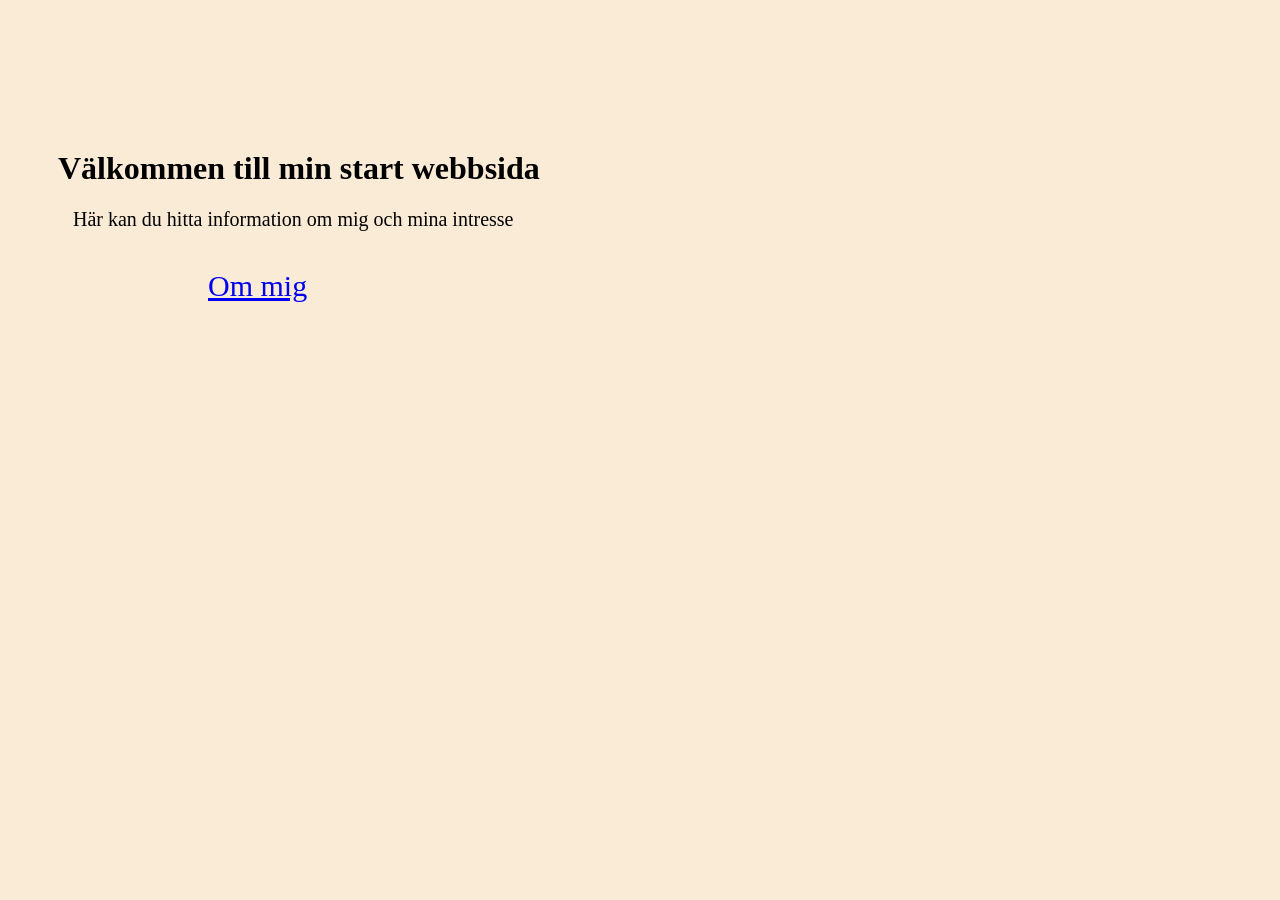
<file: index.html>
<!DOCTYPE html>
<html lang="sv">
    <head>
    
        <meta charset="UTF-8">
        <meta name="viewport" content="width=device-width, initial-scale=1.0">
        <title>Isabels webbsida </title>

        <style>
            body{
                background-color: antiquewhite;margin-top: 150px;
            }
            h1{
                margin-left:50px ;
            }
            p{
                font-size: 20px; margin-left:65px;
            }
            a{
                margin-left:200px;font-size: 30px ;
            }

        </style>
    </head>
    <body>
        <h1>Välkommen till min start webbsida</h1>

        <p>Här kan du hitta information om mig och mina intresse</p>

        <br>
      
        
        <a target="_blank" href="om-mig.html" >Om mig</a>

    </body>
</html>
</file>
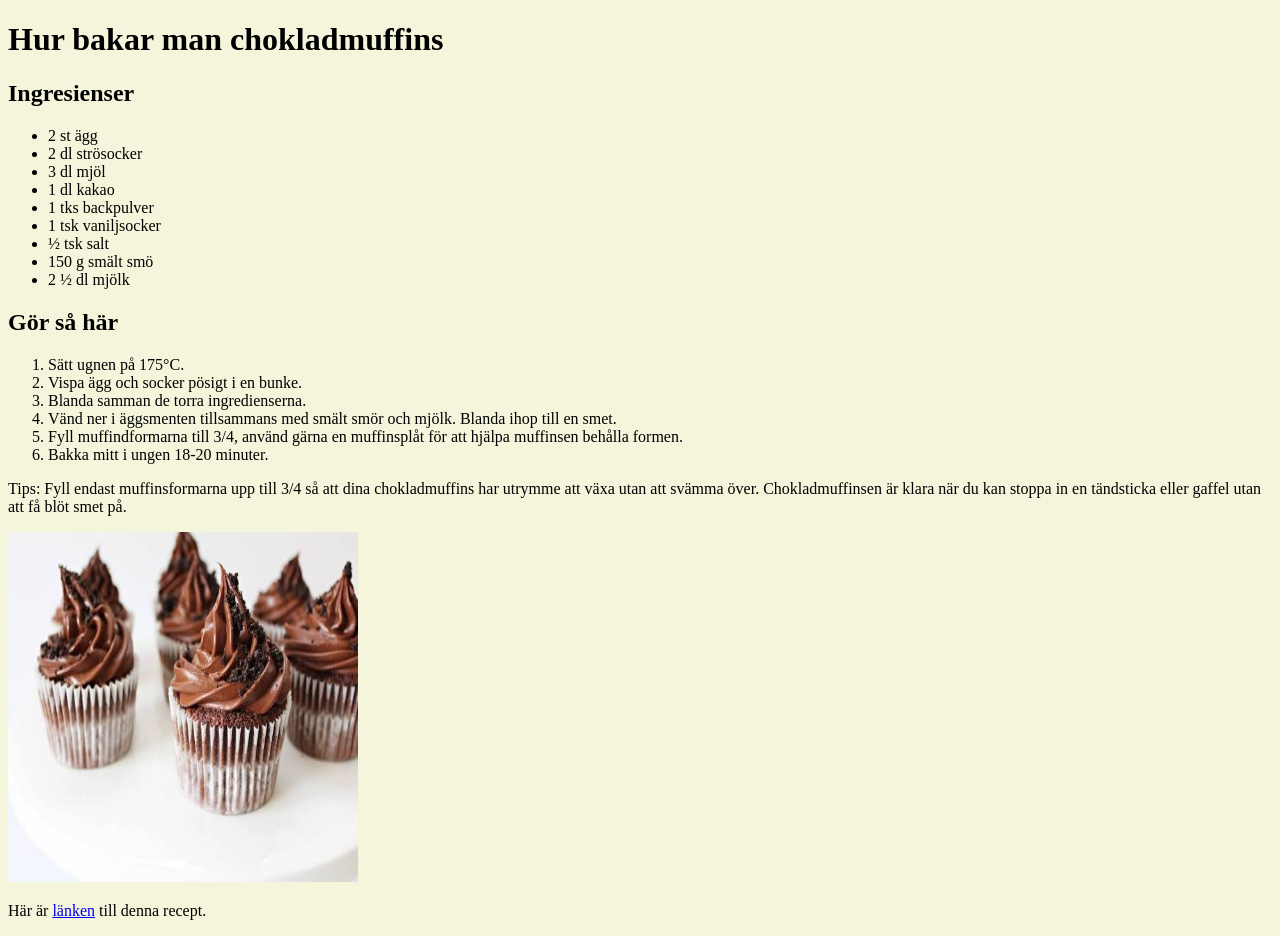
<file: muffins.html>
<!DOCTYPE html>
<html lang="sv">
    <head>
        <meta charset="UTF-8">
        <meta name="viewport" content="width=device-width, initial-scale=1.0">
        <title>Recept</title>
    </head>
    <body style="background-color: beige;">
        <h1>Hur bakar man chokladmuffins</h1>

        <h2>Ingresienser</h2>
        <ul>
            <li>2 st ägg</li>
            <li>2 dl strösocker</li>
            <li>3 dl mjöl</li>
            <li>1 dl kakao</li>
            <li>1 tks backpulver</li>
            <li>1 tsk vaniljsocker</li>
            <li>½ tsk salt</li>
            <li>150 g smält smö</li>
            <li>2 ½ dl mjölk</li>
        </ul>

        <h2>Gör så här</h2>
        <ol>
            <li>Sätt ugnen på 175°C.</li>
            <li>Vispa ägg och socker pösigt i en bunke.</li>
            <li>Blanda samman de torra ingredienserna.</li>
            <li>Vänd ner i äggsmenten tillsammans med smält smör och mjölk. Blanda ihop till en smet.</li>
            <li>Fyll muffindformarna till 3/4, använd gärna en muffinsplåt för att hjälpa muffinsen behålla formen.</li>
            <li>Bakka mitt i ungen 18-20 minuter.</li>
        </ol>

        <p>Tips: Fyll endast muffinsformarna upp till 3/4 så att dina chokladmuffins har utrymme att växa utan att svämma över. Chokladmuffinsen är klara när du kan stoppa in en tändsticka eller gaffel utan att få blöt smet på.</p>

        <img src="bilder/chokladmusffins.jpg" alt="En bild på chokladmuffins" height="350" width="350">
        <p> Här är <a target="_blank" href="https://www.hemkop.se/recept/chokladmuffins"> länken</a> till denna recept.</p>

       
        
    </body>

</html>
</file>
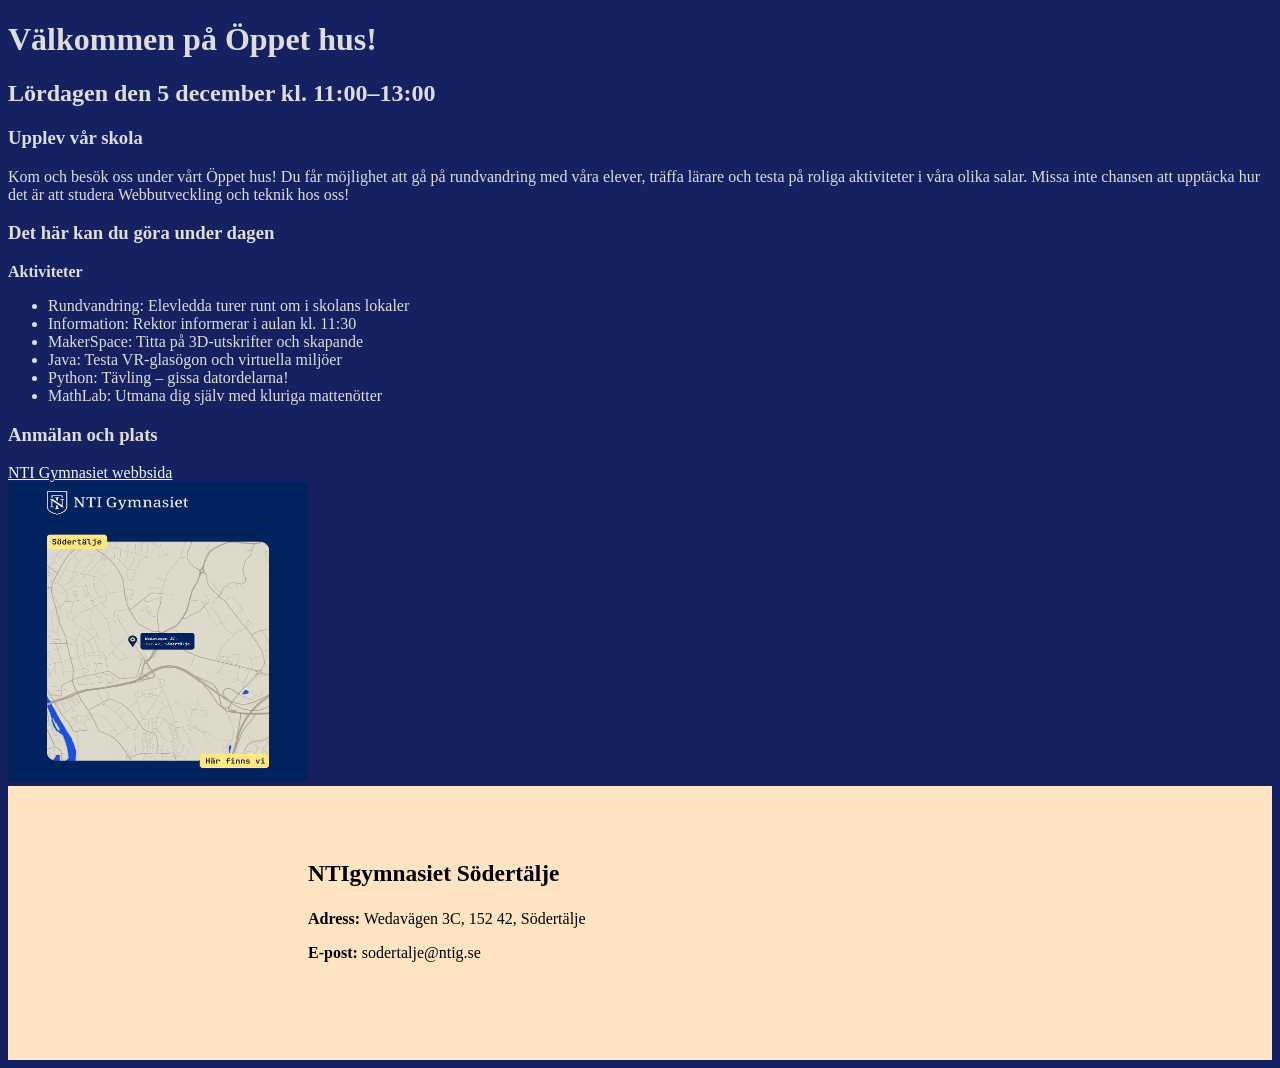
<file: open-house.html>
<!DOCTYPE html>
<html lang="en">
<head>
    <meta charset="UTF-8">
    <meta name="viewport" content="width=device-width, initial-scale=1.0">
    <title>NTI Öppet Hus</title>
    <link rel="stylesheet" href="open-house.css">


</head>
<body>
    <header>
    <h1> Välkommen på Öppet hus!</h1>
    <h2> Lördagen den 5 december kl. 11:00–13:00</h2>
    </header>
    <section class="upplev-vår-skola">
        <h3>Upplev vår skola</h3>
        <p>Kom och besök oss under vårt Öppet hus! Du får möjlighet att gå på rundvandring med våra elever, träffa lärare och testa på roliga aktiviteter i våra olika salar. Missa inte chansen att upptäcka hur det är att studera Webbutveckling och teknik hos oss!</p>
        <!--Bild av skolan-->
    </section >
    <section class="program-och-aktiviteter">
        <h3>Det här kan du göra under dagen</h3>
        <strong>Aktiviteter</strong>
        <ul>
            <li>Rundvandring: Elevledda turer runt om i skolans lokaler
            </li>
            <li>Information: Rektor informerar i aulan kl. 11:30
            </li>
            <li>MakerSpace: Titta på 3D-utskrifter och skapande</li>
            <li>Java: Testa VR-glasögon och virtuella miljöer
            </li>
            <li>Python: Tävling – gissa datordelarna!</li>
            <li>MathLab: Utmana dig själv med kluriga mattenötter</li>
        </ul>
    </section>
    <section class="hitta-hit">
        <h3>Anmälan och plats</h3>
        <a href="https://ntigymnasiet.se/sodertalje/" target="_blank"> NTI Gymnasiet webbsida</a>
        <br>
        <img  width="300" height="300" src="bilder/nedladdning.jpg" alt="En bild av vart skolan ligger på kartan">
    </section>

    <footer>
    <div class="content">
       <div class="footer-title">
        <h3>NTIgymnasiet Södertälje</h3>
        </div>
        <div class="footer-info"> 
        <p><strong>Adress:</strong> Wedavägen 3C, 152 42, Södertälje</p>
        <p><strong>E-post:</strong> sodertalje@ntig.se</p>
        </div>
    </div>
    </footer>
    
</body>
</html>
</file>
<file: open-house.css>
body{
    background-color:rgb(22, 33, 97) ;color:#ddd
}
a {
    color: aliceblue;
}

footer{
    background-color: bisque;color: black;padding-top: 50px;
}
.content{
    height: 200px;width: 1140px;justify-content: center;
}
.footer-title{
    font-size: 20px; margin-left: 300px;
}
.footer-info{
    width: 390px;margin: auto;margin-left: 300px;
}
</file>
